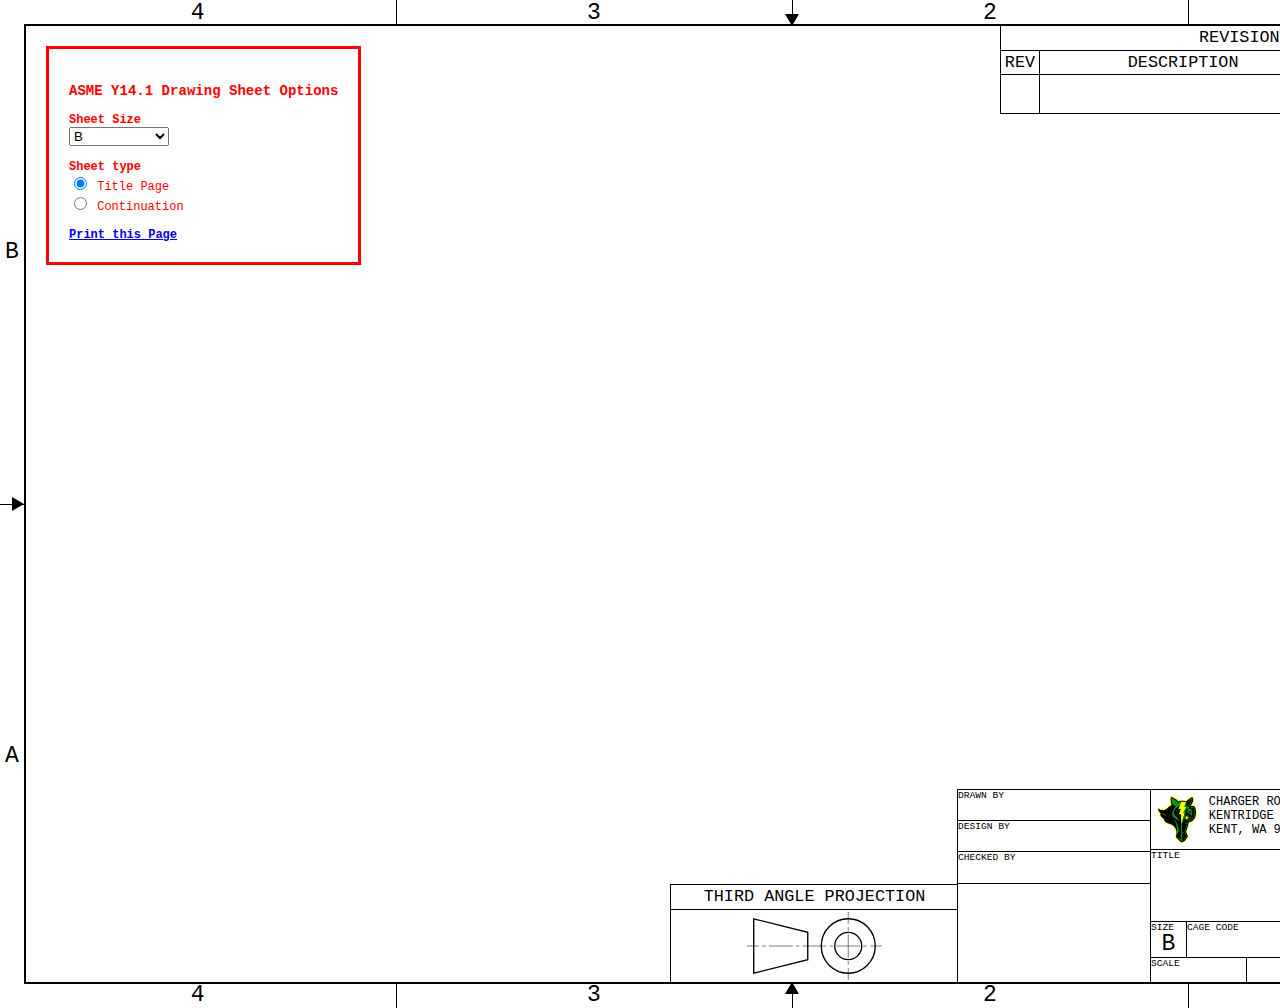
<file: index.html>
<!DOCTYPE html>
<html>
<head>
	<title>ASME Y14.1 Document Frame</title>
	<link rel="stylesheet" href="DocFrames.css">
	<script src="https://ajax.googleapis.com/ajax/libs/jquery/3.1.1/jquery.min.js"></script>
	<script src="setoptions.js"></script>
</head>
<body class="size_b cover">
<div class = "docframe">
	<ol class = "top horiz"><li/><li/><li/><li/><li/><li/><li/><li/></ol>
	<ol class = "bottom horiz"><li/><li/><li/><li/><li/><li/><li/><li/></ol>
	<ol class = "left vert"><li/><li/><li/><li/><li/><li/><li/><li/></ol>
	<ol class = "right vert"><li/><li/><li/><li/><li/><li/><li/><li/></ol>
	<div class="content">
		<div id="options">
			<h3>ASME Y14.1 Drawing Sheet Options</h2>

			<strong>Sheet Size</strong><br>
			<select name="size" id="size_opt">
				<option value="size_a_h">A Landscape</option>
				<option value="size_a_v">A Portrait</option>
				<option value="size_b" selected="selected">B</option>
				<option value="size_c">C</option>
				<option value="size_d">D</option>
				<option value="size_e">E</option>
				<option value="size_f">F</option>
			</select>
			<br><br>

			<strong>Sheet type</strong><br>
			<input type="radio" name="sheet_type" value="cover" checked> Title Page<br>
			<input type="radio" name="sheet_type" value="continuation"> Continuation

			<br><br>
			<strong><a href="javascript:window.print()">Print this Page</a></strong>
		</div>

		<div class="titleblock border block right bottom">
			<div class = "main col">
				<div class = "company row label"><img src="images/Robotics-Logo-2015-std-1.png" class="logo">Charger Robotics, FRC Team #3786<br>Kentridge HS<br>Kent, WA 98031</div>
				<div class = "title row label"></div>
				<div class = "docinfo row label">
					<div class = "sheet_size label"></div>
					<div class = "cage_code label"></div>
					<div class = "dwg_no label"></div>
					<div class = "rev label"></div>
				</div>
				<div class = "sheetinfo row">
					<div class = "scale label"></div>
					<div class = "sheet_no label"></div>
				</div>
			</div>
			<div class = "approvers col label">
				<div class="row label drawn_by"></div>
				<div class="row label design_by"></div>
				<div class="row label checked_by"></div>

			</div>
		</div>
		<div class="revblock border block top right">
			<div class="row">
				<div class="rev header"></div>
				<div class="description header"></div>
				<div class="date header"></div>
				<div class="approved header"></div>
			</div>
			<div class="row">
				<div class="rev"></div>
				<div class="description"></div>
				<div class="date"></div>
				<div class="approved"></div>
			</div>
		</div>
		
		<div class="thirdangle border block bottom right">
			<img src="images/Third_angle_projection_symbol.svg">
		</div>
	</div>
</div>
</body>
</html>
</file>
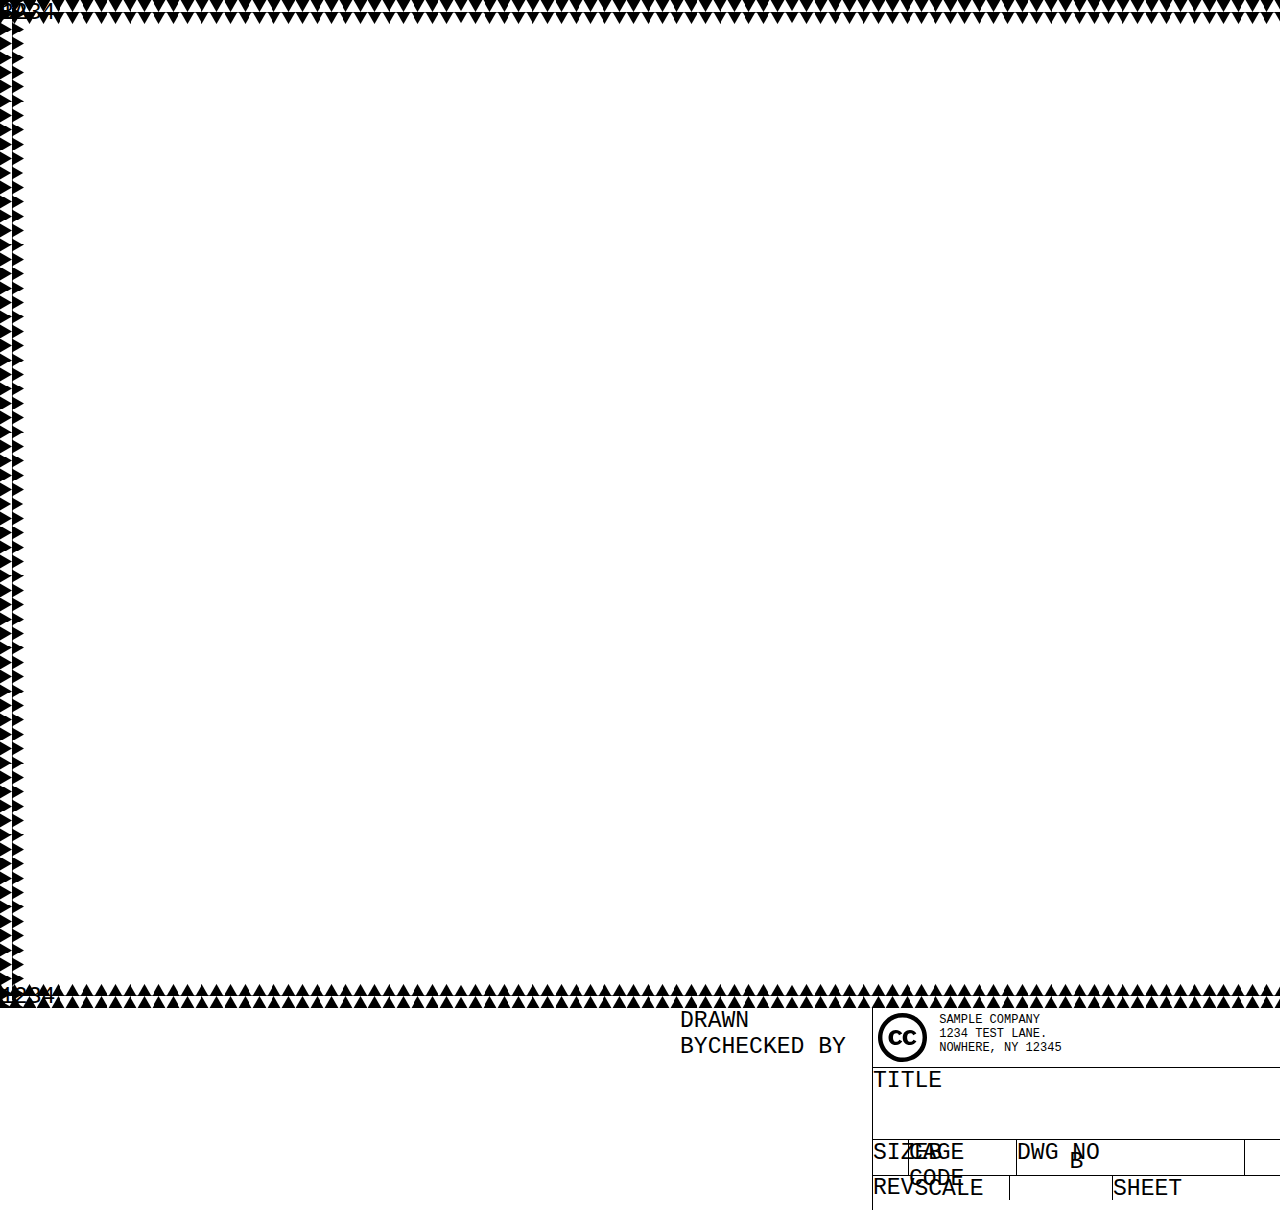
<file: SizeB.html>
<!DOCTYPE html>
<html>
<head>
	<title>ASME Y14.1 Size B document Frame</title>
	<link rel="stylesheet" href="DocFrames.css">
</head>
<body class="size_b">
<div class = "docframe">
	<div class = "top horiz"><span>1</span><span>2</span><span>3</span><span>4</span></div>
	<div class = "bottom horiz"><span>1</span><span>2</span><span>3</span><span>4</span></div>
	<div class = "left vert"><span>B</span><span>A</span></div>
	<div class = "right vert"><span>B</span><span>A</span></div>
</div>

<div class="content">
<div class="titleblock">
	<div class = "main col">
		<div class = "company row"><img src="cc.svg" class="logo">Sample Company<br>1234 Test Lane.<br>Nowhere, NY 12345</div>
		<div class = "title row"><span class="label">TITLE</span></div>
		<div class = "docinfo row">
			<div class = "sheet_size"><span class="label">SIZE</span>B</div>
			<div class = "cage_code"><span class="label">CAGE CODE</span></div>
			<div class = "dwg_no"><span class="label">DWG NO</span></div>
			<div class = "rev"><span class="label">REV</span></div>
		</div>
		<div class = "sheetinfo row">
			<div class = "scale"><span class="label">SCALE</span></div>
			<div class = "sheet_no"><span class="label">SHEET</span></div>
		</div>
	</div>
	<div class = "approvers col"><span class="label">DRAWN BY</span><span class="label">CHECKED BY</span></div>
</div>

</div>
</body>
</html>
</file>
<file: DocFrames.css>
/* Top level Sheet Format Rules */
body {
  padding: 0px;
  margin: 0px;
  font: 0.24in "Lucida Console", Monaco, monospace;
  text-transform: uppercase; }

div, span, li, ol {
  box-sizing: border-box; }

.docframe {
  padding: 0.25in;
  position: relative;
  margin: 0px;
  page-break-after: always; }
  .docframe ol {
    margin: 0px;
    padding: 0px;
    display: table;
    table-layout: fixed;
    border-collapse: collapse;
    background-repeat: no-repeat;
    z-index: -20; }
    .docframe ol > li {
      text-align: center; }
  .docframe .horiz {
    height: 0.25in;
    width: 100%;
    position: absolute;
    left: 0px; }
    .docframe .horiz > li {
      counter-increment: h-frame -1;
      border-left: 1px solid;
      display: table-cell;
      vertical-align: middle; }
      .docframe .horiz > li::before {
        content: counter(h-frame,decimal) " "; }
      .docframe .horiz > li:first-child {
        border-left: 0px solid; }
    .docframe .horiz.top {
      background-image: url(images/microfilm_arrow_t.svg);
      background-position: center bottom; }
    .docframe .horiz.bottom {
      background-image: url(images/microfilm_arrow_b.svg);
      background-position: center top; }
  .docframe .vert {
    width: 0.25in;
    height: 100%;
    position: absolute;
    top: 0px; }
    .docframe .vert > li {
      width: 100%;
      display: table-row;
      counter-increment: v-frame -1;
      border-top: 1px solid; }
      .docframe .vert > li::before {
        vertical-align: middle;
        display: table-cell;
        content: counter(v-frame,upper-alpha) " "; }
      .docframe .vert > li:first-child {
        border-top: 0px solid; }
    .docframe .vert.left {
      background-image: url(images/microfilm_arrow_l.svg);
      background-position: right center; }
    .docframe .vert.right {
      background-image: url(images/microfilm_arrow_r.svg);
      background-position: left center; }
  .docframe .content {
    position: relative;
    border-style: solid;
    border-width: 2px;
    height: 100%;
    width: 100%; }

/* content area table classes */
.border {
  border: 1px solid; }

.border-thick {
  border: 2px solid; }

/* TODO: should left/right be floated instead? */
.top {
  top: 0px;
  border-top-width: 0px; }

.bottom {
  bottom: 0px;
  border-bottom-width: 0px; }

.left {
  left: 0px;
  border-left-width: 0px; }

.right {
  right: 0px;
  border-right-width: 0px; }

/* Labelled Div Classes */
div::before {
  display: none; }

/* always hide div befores unless a header or labelled div */
div.label {
  position: relative; }
  div.label::before {
    display: block;
    font-size: 0.1in;
    line-height: 0.12in;
    position: absolute;
    top: 0px;
    left: 0px; }

div.header::before, .block::before {
  display: block;
  text-align: center;
  font-size: 0.175in;
  width: 100%;
  line-height: .25in; }

.block {
  position: absolute; }
  .block div {
    position: relative; }
  .block::before {
    border-bottom: 1px solid; }

.title::before {
  content: "TITLE"; }

.cage_code::before {
  content: "CAGE CODE"; }

.dwg_no::before {
  content: "DWG NO"; }

.scale::before {
  content: "SCALE"; }

.sheet_no::before {
  content: "SHEET"; }

.rev::before {
  content: "REV"; }

.revblock::before {
  content: "REVISION HISTORY"; }

.thirdangle::before {
  content: "THIRD ANGLE PROJECTION"; }

.description::before {
  content: "DESCRIPTION"; }

.date::before {
  content: "DATE"; }

.approved::before {
  content: "APPROVED"; }

.drawn_by::before {
  content: "DRAWN BY"; }

.design_by::before {
  content: "DESIGN BY"; }

.checked_by::before {
  content: "CHECKED BY"; }

/* Table formatting base classes */
.row {
  display: block;
  border-bottom: 1px solid;
  position: relative; }
  .row > div {
    float: left;
    height: 100%;
    border-right: 1px solid; }
    .row > div:last-child {
      border-right: 0px solid; }
  .row:last-child {
    border-bottom: 0px solid; }

.col {
  float: right;
  height: 100%;
  border-left: 1px solid;
  position: relative; }
  .col:last-child {
    border-left: 0px solid; }

.titleblock .approvers {
  vertical-align: top; }
  .titleblock .approvers .row {
    height: 0.325in;
    display: block;
    position: relative; }
    .titleblock .approvers .row:last-child {
      border-bottom: 1px solid; }
.titleblock .company {
  padding: 0.05in; }
  .titleblock .company img {
    float: left;
    max-height: 100%;
    width: auto;
    margin-right: .125in; }
.titleblock .sheet_size::before {
  content: "SIZE"; }
.titleblock .sheet_size::after {
  position: absolute;
  bottom: 0px;
  text-align: center;
  width: 100%; }
.titleblock .sheetinfo .sheet_no {
  float: right;
  border-left: 1px solid; }

.revblock {
  /* TODO: move to Sheet specific sizes */
  /* AS REQUIRED */ }
  .revblock .row {
    height: .4in; }
    .revblock .row:first-child {
      height: .25in; }
  .revblock .rev {
    width: 0.40in; }
  .revblock .description {
    width: 3in; }
  .revblock .date, .revblock .approved {
    width: 1.20in; }

.thirdangle {
  text-align: center;
  width: 3in; }
  .thirdangle img {
    vertical-align: middle;
    height: 0.7in; }

/* Sheet size-specific docframe options */
body.size_a_h .horiz > li:first-child, body.size_a_v .horiz > li:first-child {
  counter-reset: h-frame 3; }
body.size_a_h .horiz > li:nth-child(n+3), body.size_a_v .horiz > li:nth-child(n+3) {
  display: none; }
body.size_a_h .vert > li:first-child, body.size_a_v .vert > li:first-child {
  counter-reset: v-frame 3; }
body.size_a_h .vert > li:nth-child(n+3), body.size_a_v .vert > li:nth-child(n+3) {
  display: none; }
body.size_a_h .sheet_size::after, body.size_a_v .sheet_size::after {
  content: "A"; }
body.size_a_h .thirdangle, body.size_a_v .thirdangle {
  display: none; }

body.size_a_h .docframe {
  height: 8in;
  width: 10.5in; }

body.size_a_v .docframe {
  height: 10.5in;
  width: 8in; }

body.size_b .docframe {
  height: 10.5in;
  width: 16.5in; }
  body.size_b .docframe .horiz > li:first-child {
    counter-reset: h-frame 5; }
  body.size_b .docframe .horiz > li:nth-child(n+5) {
    display: none; }
  body.size_b .docframe .vert > li:first-child {
    counter-reset: v-frame 3; }
  body.size_b .docframe .vert > li:nth-child(n+3) {
    display: none; }
body.size_b .sheet_size::after {
  content: "B"; }

body.size_c .docframe {
  height: 16.5in;
  width: 21.5in; }
  body.size_c .docframe .horiz > li:first-child {
    counter-reset: h-frame 5; }
  body.size_c .docframe .horiz > li:nth-child(n+5) {
    display: none; }
  body.size_c .docframe .vert > li:first-child {
    counter-reset: v-frame 5; }
  body.size_c .docframe .vert > li:nth-child(n+5) {
    display: none; }
body.size_c .sheet_size::after {
  content: "C"; }

body.size_d .docframe {
  height: 21.5in;
  width: 33.5in; }
  body.size_d .docframe .horiz > li:first-child {
    counter-reset: h-frame 9; }
  body.size_d .docframe .horiz > li:nth-child(n+9) {
    display: none; }
  body.size_d .docframe .vert > li:first-child {
    counter-reset: v-frame 5; }
  body.size_d .docframe .vert > li:nth-child(n+5) {
    display: none; }
body.size_d .sheet_size::after {
  content: "D"; }

body.size_e .docframe {
  height: 33.5in;
  width: 43.5in; }
  body.size_e .docframe .horiz > li:first-child {
    counter-reset: h-frame 9; }
  body.size_e .docframe .horiz > li:nth-child(n+9) {
    display: none; }
  body.size_e .docframe .vert > li:first-child {
    counter-reset: v-frame 9; }
  body.size_e .docframe .vert > li:nth-child(n+9) {
    display: none; }
body.size_e .sheet_size::after {
  content: "E"; }

body.size_f .docframe {
  height: 27.5in;
  width: 39.5in; }
  body.size_f .docframe .horiz > li:first-child {
    counter-reset: h-frame 9; }
  body.size_f .docframe .horiz > li:nth-child(n+9) {
    display: none; }
  body.size_f .docframe .vert > li:first-child {
    counter-reset: v-frame 7; }
  body.size_f .docframe .vert > li:nth-child(n+7) {
    display: none; }
body.size_f .sheet_size::after {
  content: "F"; }

/*Size A, B, C Dimensions */
body.size_a_h .docframe .horiz, body.size_a_v .docframe .horiz, body.size_b .docframe .horiz, body.size_c .docframe .horiz {
  background-size: 0.15in auto; }
body.size_a_h .docframe .vert, body.size_a_v .docframe .vert, body.size_b .docframe .vert, body.size_c .docframe .vert {
  background-size: auto 0.15in; }
body.size_a_h .titleblock .main, body.size_a_v .titleblock .main, body.size_b .titleblock .main, body.size_c .titleblock .main {
  width: 4.25in; }
body.size_a_h .titleblock .approvers, body.size_a_v .titleblock .approvers, body.size_b .titleblock .approvers, body.size_c .titleblock .approvers {
  width: 2in; }
body.size_a_h .titleblock .company, body.size_a_v .titleblock .company, body.size_b .titleblock .company, body.size_c .titleblock .company {
  height: 0.625in;
  font-size: .125in; }
body.size_a_h .titleblock .title, body.size_a_v .titleblock .title, body.size_b .titleblock .title, body.size_c .titleblock .title {
  height: 0.75in; }
body.size_a_h .titleblock .docinfo, body.size_a_v .titleblock .docinfo, body.size_b .titleblock .docinfo, body.size_c .titleblock .docinfo {
  height: 0.375in; }
  body.size_a_h .titleblock .docinfo .sheet_size, body.size_a_v .titleblock .docinfo .sheet_size, body.size_b .titleblock .docinfo .sheet_size, body.size_c .titleblock .docinfo .sheet_size {
    width: 0.375in; }
  body.size_a_h .titleblock .docinfo .cage_code, body.size_a_v .titleblock .docinfo .cage_code, body.size_b .titleblock .docinfo .cage_code, body.size_c .titleblock .docinfo .cage_code {
    width: 1.125in; }
  body.size_a_h .titleblock .docinfo .dwg_no, body.size_a_v .titleblock .docinfo .dwg_no, body.size_b .titleblock .docinfo .dwg_no, body.size_c .titleblock .docinfo .dwg_no {
    width: 2.375in; }
body.size_a_h .titleblock .sheetinfo, body.size_a_v .titleblock .sheetinfo, body.size_b .titleblock .sheetinfo, body.size_c .titleblock .sheetinfo {
  height: 0.25in; }
  body.size_a_h .titleblock .sheetinfo .scale, body.size_a_v .titleblock .sheetinfo .scale, body.size_b .titleblock .sheetinfo .scale, body.size_c .titleblock .sheetinfo .scale {
    width: 1in; }
  body.size_a_h .titleblock .sheetinfo .sheet_no, body.size_a_v .titleblock .sheetinfo .sheet_no, body.size_b .titleblock .sheetinfo .sheet_no, body.size_c .titleblock .sheetinfo .sheet_no {
    width: 1.75in; }
body.size_a_h .thirdangle, body.size_a_v .thirdangle, body.size_b .thirdangle, body.size_c .thirdangle {
  right: 6.25in;
  line-height: 0.75in; }

/*Size D, E, F Titleblock Dimensions */
body.size_d .docframe .horiz, body.size_e .docframe .horiz, body.size_f .docframe .horiz {
  background-size: 0.20in auto; }
body.size_d .docframe .vert, body.size_e .docframe .vert, body.size_f .docframe .vert {
  background-size: auto 0.20in; }
body.size_d .titleblock .main, body.size_e .titleblock .main, body.size_f .titleblock .main {
  width: 5.125in; }
body.size_d .titleblock .approvers, body.size_e .titleblock .approvers, body.size_f .titleblock .approvers {
  width: 2.5in; }
body.size_d .titleblock .company, body.size_e .titleblock .company, body.size_f .titleblock .company {
  height: 0.625in;
  font-size: .125in; }
body.size_d .titleblock .title, body.size_e .titleblock .title, body.size_f .titleblock .title {
  height: 1.125in; }
body.size_d .titleblock .docinfo, body.size_e .titleblock .docinfo, body.size_f .titleblock .docinfo {
  height: 0.5in; }
  body.size_d .titleblock .docinfo .sheet_size, body.size_e .titleblock .docinfo .sheet_size, body.size_f .titleblock .docinfo .sheet_size {
    width: 0.375in; }
    body.size_d .titleblock .docinfo .sheet_size::after, body.size_e .titleblock .docinfo .sheet_size::after, body.size_f .titleblock .docinfo .sheet_size::after {
      line-height: .4in; }
  body.size_d .titleblock .docinfo .cage_code, body.size_e .titleblock .docinfo .cage_code, body.size_f .titleblock .docinfo .cage_code {
    width: 1.25in; }
  body.size_d .titleblock .docinfo .dwg_no, body.size_e .titleblock .docinfo .dwg_no, body.size_f .titleblock .docinfo .dwg_no {
    width: 3in; }
body.size_d .titleblock .sheetinfo, body.size_e .titleblock .sheetinfo, body.size_f .titleblock .sheetinfo {
  height: 0.25in; }
  body.size_d .titleblock .sheetinfo .scale, body.size_e .titleblock .sheetinfo .scale, body.size_f .titleblock .sheetinfo .scale {
    width: 1.375in; }
  body.size_d .titleblock .sheetinfo .sheet_no, body.size_e .titleblock .sheetinfo .sheet_no, body.size_f .titleblock .sheetinfo .sheet_no {
    width: 1.75in; }
body.size_d .thirdangle, body.size_e .thirdangle, body.size_f .thirdangle {
  right: 7.625in;
  line-height: 1.25in; }

/*Continuation sheet hidden elements*/
body.continuation .approvers, body.continuation .company, body.continuation .title, body.continuation .rev, body.continuation .revblock, body.continuation .thirdangle {
  display: none; }
body.continuation .titleblock .col, body.continuation .titleblock .dwg_no {
  border: 0px solid; }

/* Options form CSS and noprint */
#options {
  float: left;
  margin: 20px;
  padding: 20px;
  color: red;
  border: 3px solid red;
  text-transform: none;
  font-size: .125in; }

@media print {
  @page {
    margin: 0.25in; }
  #options, #options * {
    display: none !important; } }

/*# sourceMappingURL=DocFrames.css.map */
</file>
